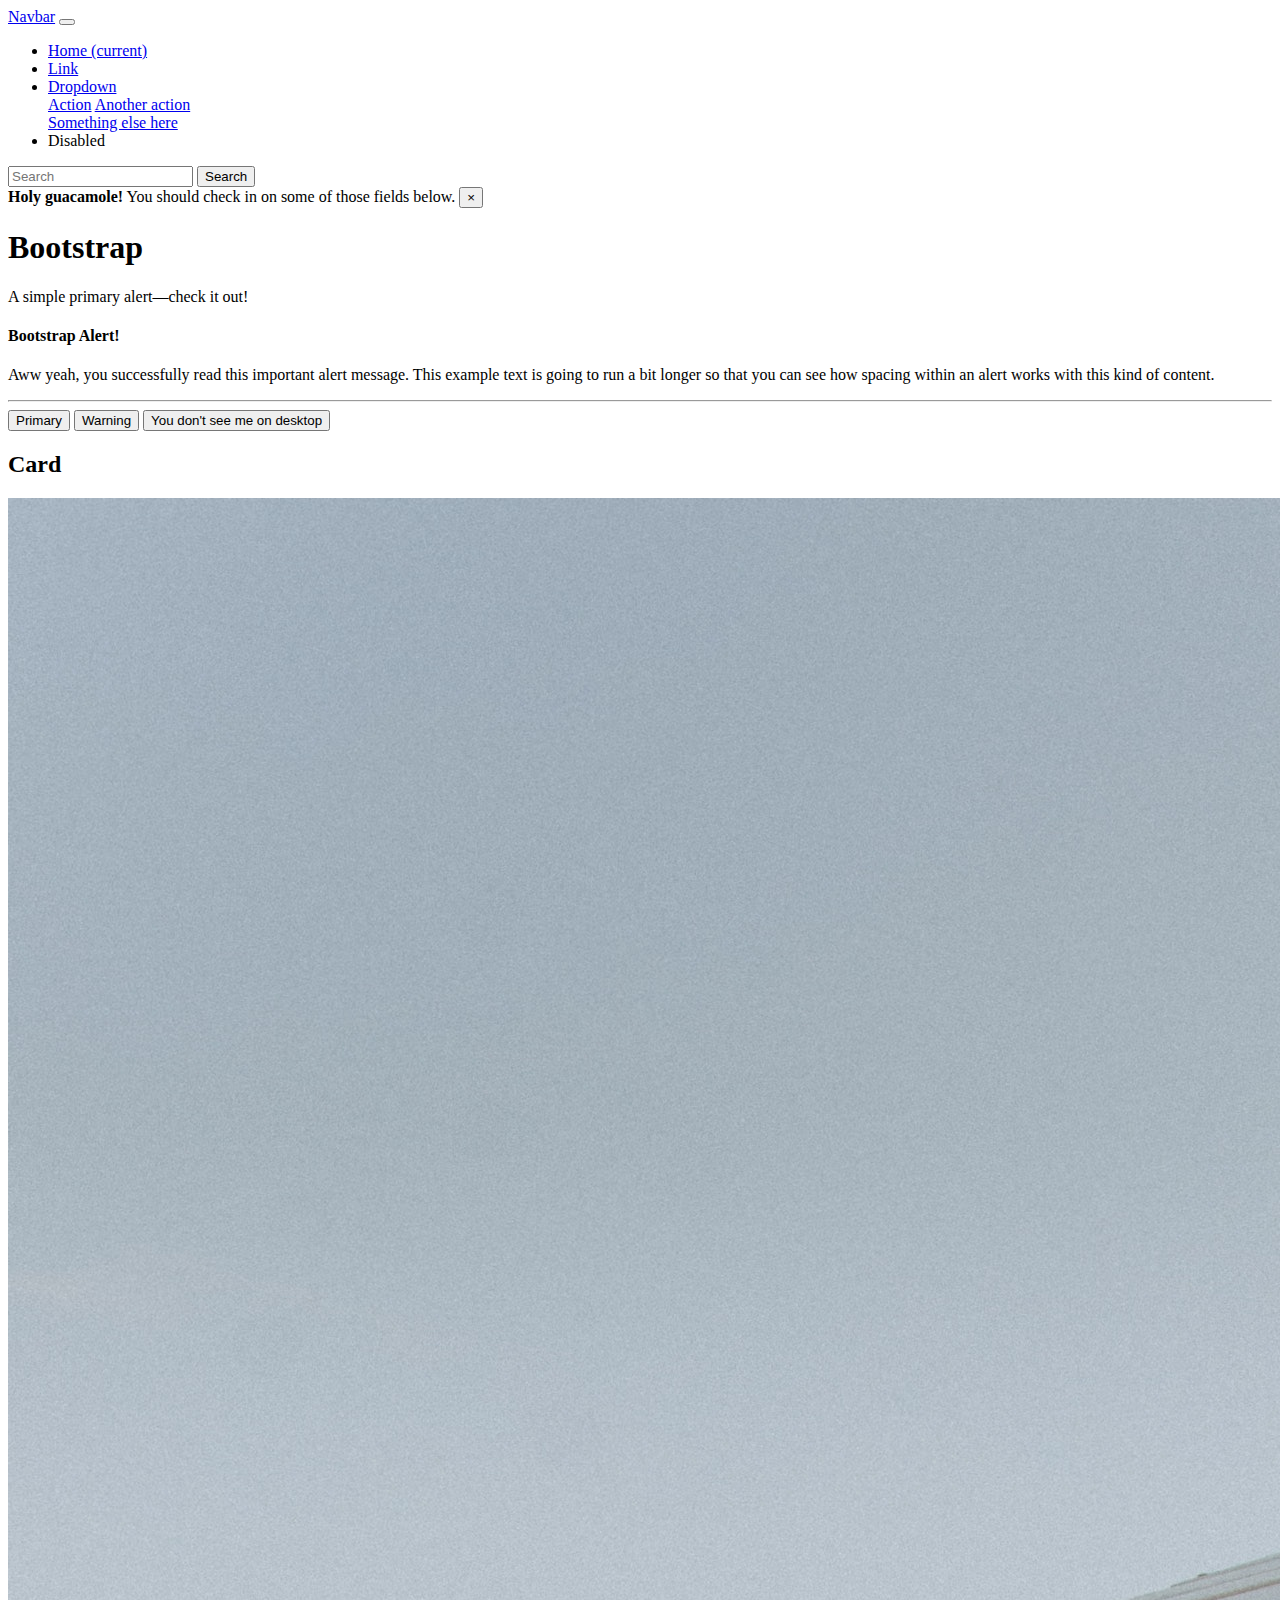
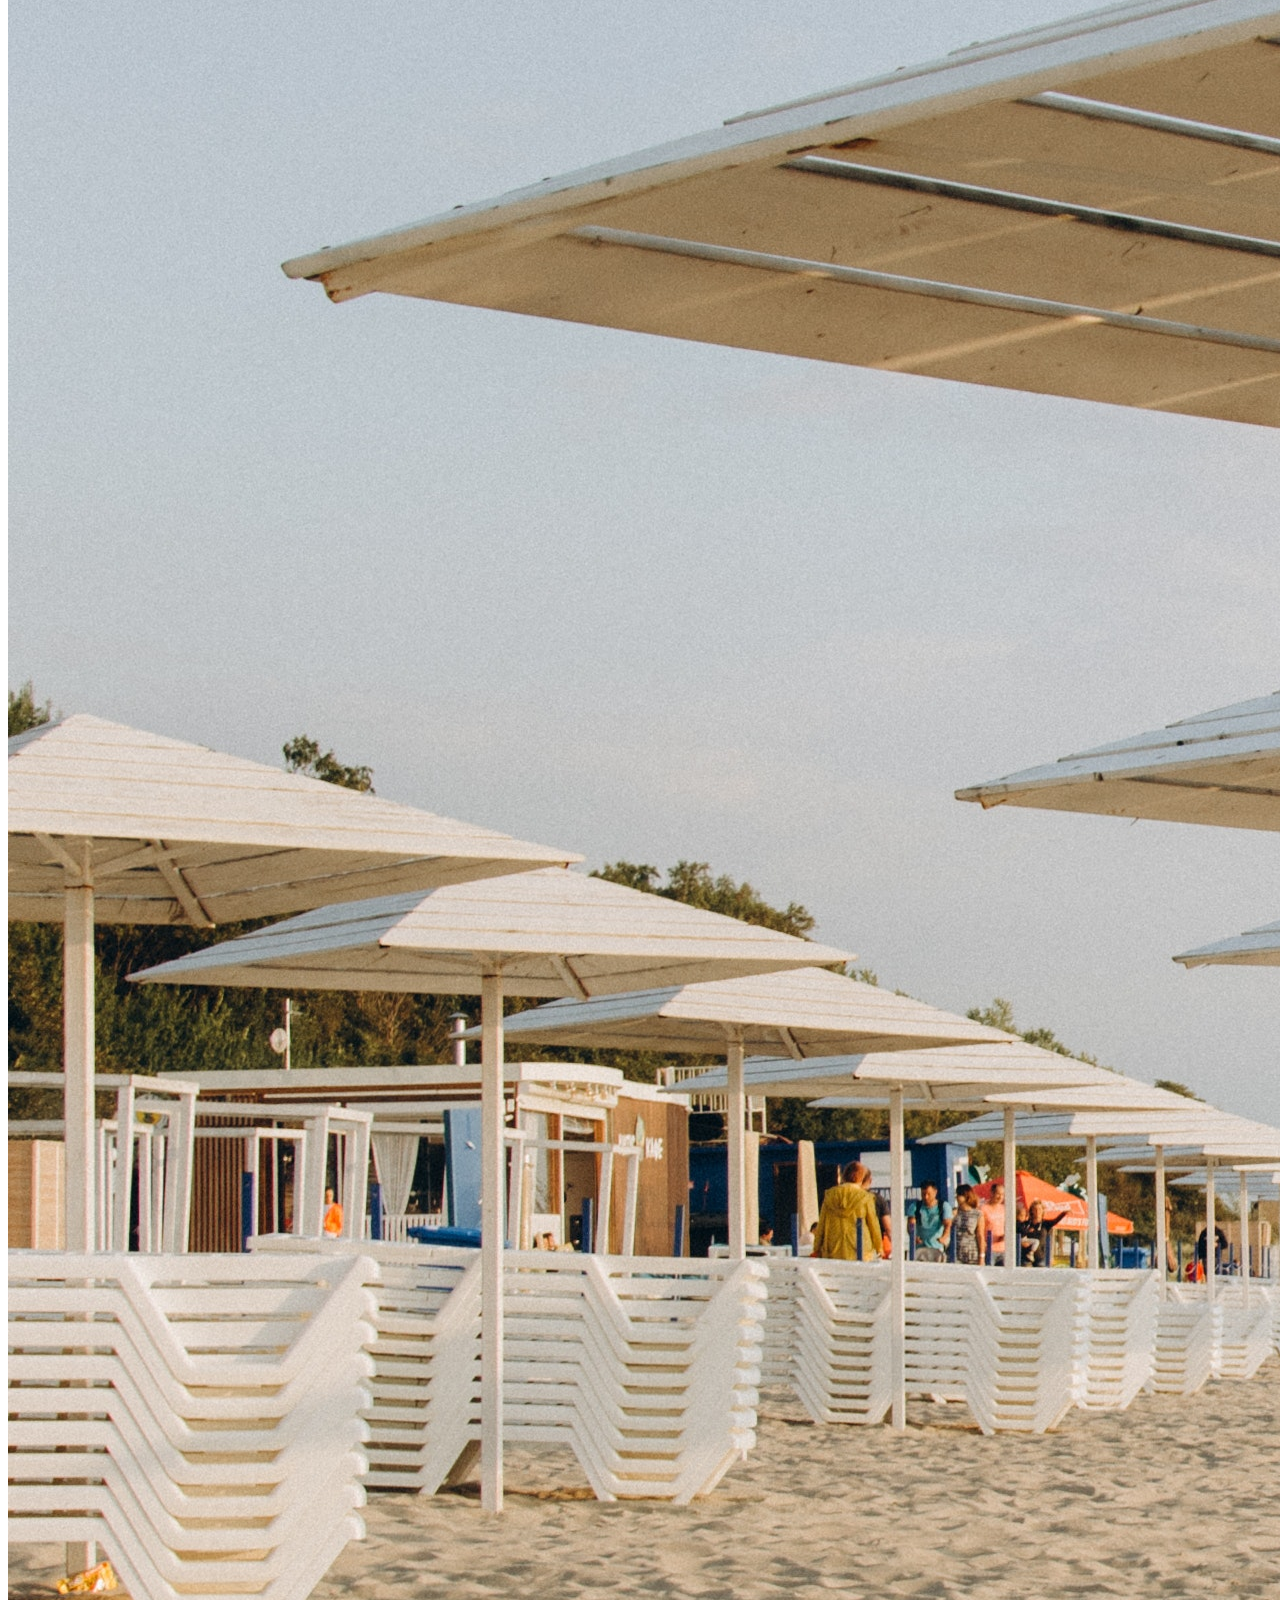
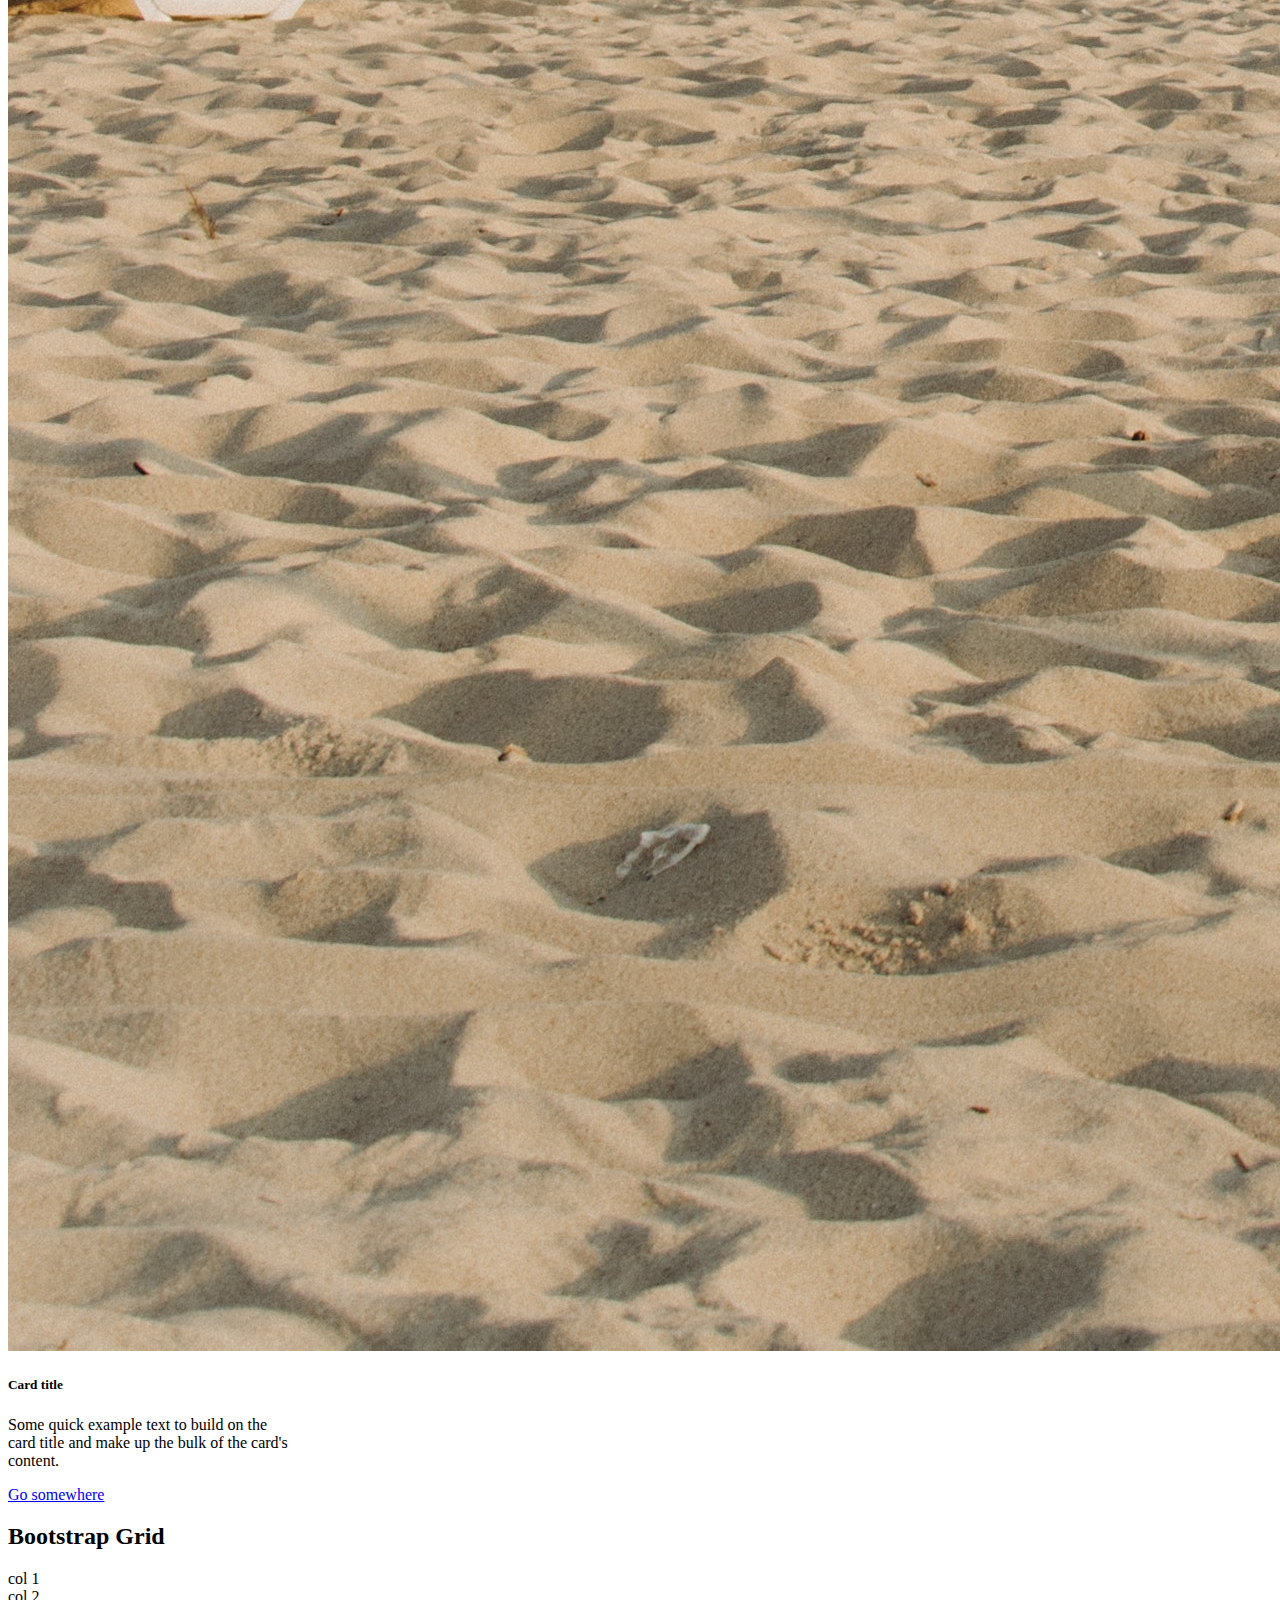
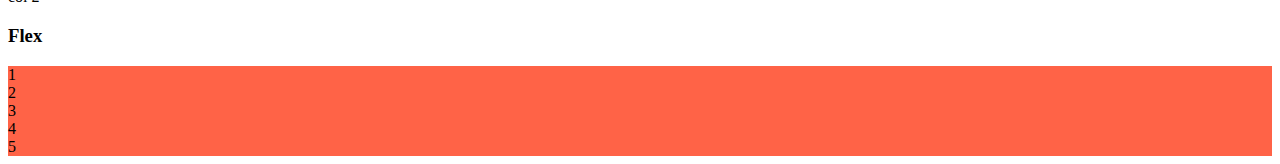
<file: bootstrap/index.html>
<!DOCTYPE html>
<html lang="en">

<head>
    <meta charset="UTF-8">
    <meta http-equiv="X-UA-Compatible" content="IE=edge">
    <meta name="viewport" content="width=device-width, initial-scale=1.0">
    <title>Bootstrap</title>
    <link rel="stylesheet" href="https://cdn.jsdelivr.net/npm/bootstrap@4.6.1/dist/css/bootstrap.min.css"
        integrity="sha384-zCbKRCUGaJDkqS1kPbPd7TveP5iyJE0EjAuZQTgFLD2ylzuqKfdKlfG/eSrtxUkn" crossorigin="anonymous">
    <!-- <link rel="stylesheet" href="../reset.css"> -->
    <link rel="stylesheet" href="./style.css">
</head>

<body>

    <nav class="navbar navbar-expand-lg navbar-dark bg-dark">
        <a class="navbar-brand" href="#">Navbar</a>
        <button class="navbar-toggler" type="button" data-toggle="collapse" data-target="#navbarSupportedContent"
            aria-controls="navbarSupportedContent" aria-expanded="false" aria-label="Toggle navigation">
            <span class="navbar-toggler-icon"></span>
        </button>

        <div class="collapse navbar-collapse" id="navbarSupportedContent">
            <ul class="navbar-nav mr-auto">
                <li class="nav-item active">
                    <a class="nav-link" href="#">Home <span class="sr-only">(current)</span></a>
                </li>
                <li class="nav-item">
                    <a class="nav-link" href="#">Link</a>
                </li>
                <li class="nav-item dropdown">
                    <a class="nav-link dropdown-toggle" href="#" id="navbarDropdown" role="button"
                        data-toggle="dropdown" aria-expanded="false">
                        Dropdown
                    </a>
                    <div class="dropdown-menu" aria-labelledby="navbarDropdown">
                        <a class="dropdown-item" href="#">Action</a>
                        <a class="dropdown-item" href="#">Another action</a>
                        <div class="dropdown-divider"></div>
                        <a class="dropdown-item" href="#">Something else here</a>
                    </div>
                </li>
                <li class="nav-item">
                    <a class="nav-link disabled">Disabled</a>
                </li>
            </ul>
            <form class="form-inline my-2 my-lg-0">
                <input class="form-control mr-sm-2" type="search" placeholder="Search" aria-label="Search">
                <button class="btn btn-outline-success my-2 my-sm-0" type="submit">Search</button>
            </form>
        </div>
    </nav>
    <div class="alert alert-warning alert-dismissible fade show" role="alert">
        <strong>Holy guacamole!</strong> You should check in on some of those fields below.
        <button type="button" class="close" data-dismiss="alert" aria-label="Close">
            <span aria-hidden="true">&times;</span>
        </button>
    </div>
    <div class="container">
        <h1>Bootstrap</h1>
        <div class="alert alert-primary" role="alert">
            A simple primary alert—check it out!
        </div>
        <div class="alert alert-danger" role="alert">
            <h4 class="alert-heading">Bootstrap Alert!</h4>
            <p>Aww yeah, you successfully read this important alert message. This example text is going to run a bit
                longer so that you can see how spacing within an alert works with this kind of content.</p>
            <hr>
            <button type="button" class="btn btn-primary mr-4">Primary</button>
            <button type="button" class="btn btn-outline-info btn-lg">Warning</button>
            <button type="button" class="btn btn-outline-success d-md-none">You don't see me on desktop</button>

        </div>

        <h2 class="display-3 mt-4 pb-3 pl-2">Card</h2>
        <div class="card" style="width: 18rem;">
            <img src="../square-image/image1.jpg" class="card-img-top" alt="img1">
            <div class="card-body">
                <h5 class="card-title">Card title</h5>
                <p class="card-text">Some quick example text to build on the card title and make up the bulk of the
                    card's content.</p>
                <a href="#" class="btn btn-primary">Go somewhere</a>
            </div>
        </div>
        <!-- card end -->

        <h2 class="display-3">Bootstrap Grid</h2>
        <div class="row">
            <div class="col-12 col-md-4 col-lg-8 bg-info p-4 border">col 1</div>
            <div class="col-12 bg-info p-4 border">col 2</div>
        </div>

        <h3 class="display-4">Flex</h3>
        <div class="boxes d-flex justify-content-between flex-wrap">
            <div class="p-4 bg-tomato border w-50">1</div>
            <div class="p-4 bg-tomato border">2</div>
            <div class="p-4 bg-tomato border">3</div>
            <div class="p-4 bg-tomato border">4</div>
            <div class="p-4 bg-tomato border">5</div>
        </div>
    </div>

    <script src="https://cdn.jsdelivr.net/npm/jquery@3.5.1/dist/jquery.slim.min.js"
        integrity="sha384-DfXdz2htPH0lsSSs5nCTpuj/zy4C+OGpamoFVy38MVBnE+IbbVYUew+OrCXaRkfj"
        crossorigin="anonymous"></script>
    <script src="https://cdn.jsdelivr.net/npm/popper.js@1.16.1/dist/umd/popper.min.js"
        integrity="sha384-9/reFTGAW83EW2RDu2S0VKaIzap3H66lZH81PoYlFhbGU+6BZp6G7niu735Sk7lN"
        crossorigin="anonymous"></script>
    <script src="https://cdn.jsdelivr.net/npm/bootstrap@4.6.1/dist/js/bootstrap.min.js"
        integrity="sha384-VHvPCCyXqtD5DqJeNxl2dtTyhF78xXNXdkwX1CZeRusQfRKp+tA7hAShOK/B/fQ2"
        crossorigin="anonymous"></script>
</body>

</html>
</file>
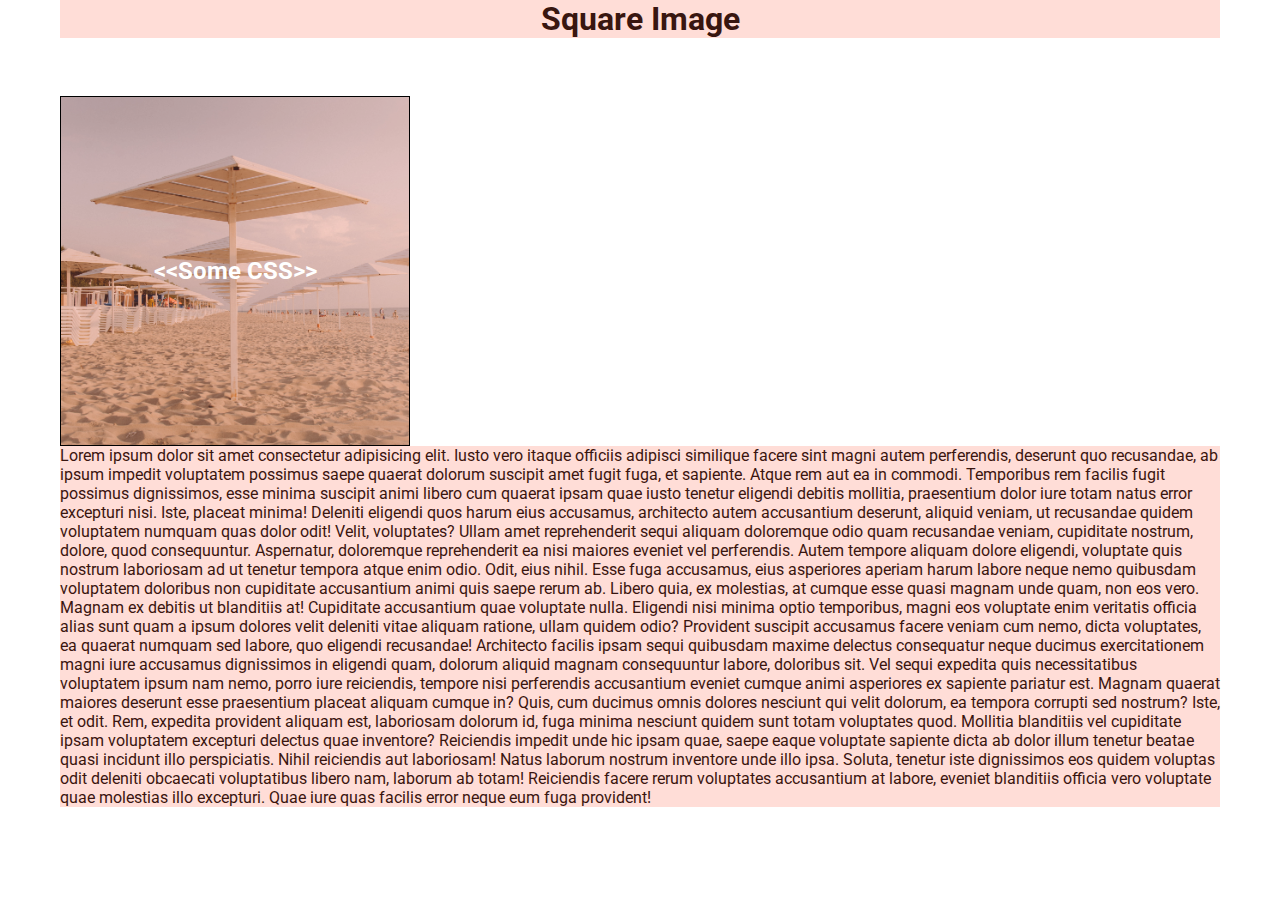
<file: square-image/index.html>
<!DOCTYPE html>
<html lang="en">

<head>
    <meta charset="UTF-8">
    <meta http-equiv="X-UA-Compatible" content="IE=edge">
    <meta name="viewport" content="width=device-width, initial-scale=1.0">
    <title>Square Image</title>
    <link rel="stylesheet" href="https://cdnjs.cloudflare.com/ajax/libs/font-awesome/4.7.0/css/font-awesome.css"
        integrity="sha512-5A8nwdMOWrSz20fDsjczgUidUBR8liPYU+WymTZP1lmY9G6Oc7HlZv156XqnsgNUzTyMefFTcsFH/tnJE/+xBg=="
        crossorigin="anonymous" referrerpolicy="no-referrer" />
    <link rel="stylesheet" href="../reset.css">
    <link rel="stylesheet" href="./style.css">

</head>

<body>

    <div class="container">
        <h1 class="add-overlay">Square Image</h1>
        <div class="image-box add-overlay">
            <img src="./image1.jpg" alt="some picture">
            <!-- <div class="overlay"></div> -->
            <h2 class="title">Some CSS</h2>
        </div>
        <p class="add-overlay">Lorem ipsum dolor sit amet consectetur adipisicing elit. Iusto vero itaque officiis
            adipisci similique facere sint magni autem perferendis, deserunt quo recusandae, ab ipsum impedit voluptatem
            possimus saepe quaerat dolorum suscipit amet fugit fuga, et sapiente. Atque rem aut ea in commodi.
            Temporibus rem facilis fugit possimus dignissimos, esse minima suscipit animi libero cum quaerat ipsam quae
            iusto tenetur eligendi debitis mollitia, praesentium dolor iure totam natus error excepturi nisi. Iste,
            placeat minima! Deleniti eligendi quos harum eius accusamus, architecto autem accusantium deserunt, aliquid
            veniam, ut recusandae quidem voluptatem numquam quas dolor odit! Velit, voluptates? Ullam amet reprehenderit
            sequi aliquam doloremque odio quam recusandae veniam, cupiditate nostrum, dolore, quod consequuntur.
            Aspernatur, doloremque reprehenderit ea nisi maiores eveniet vel perferendis. Autem tempore aliquam dolore
            eligendi, voluptate quis nostrum laboriosam ad ut tenetur tempora atque enim odio. Odit, eius nihil. Esse
            fuga accusamus, eius asperiores aperiam harum labore neque nemo quibusdam voluptatem doloribus non
            cupiditate accusantium animi quis saepe rerum ab. Libero quia, ex molestias, at cumque esse quasi magnam
            unde quam, non eos vero. Magnam ex debitis ut blanditiis at! Cupiditate accusantium quae voluptate nulla.
            Eligendi nisi minima optio temporibus, magni eos voluptate enim veritatis officia alias sunt quam a ipsum
            dolores velit deleniti vitae aliquam ratione, ullam quidem odio? Provident suscipit accusamus facere veniam
            cum nemo, dicta voluptates, ea quaerat numquam sed labore, quo eligendi recusandae! Architecto facilis ipsam
            sequi quibusdam maxime delectus consequatur neque ducimus exercitationem magni iure accusamus dignissimos in
            eligendi quam, dolorum aliquid magnam consequuntur labore, doloribus sit. Vel sequi expedita quis
            necessitatibus voluptatem ipsum nam nemo, porro iure reiciendis, tempore nisi perferendis accusantium
            eveniet cumque animi asperiores ex sapiente pariatur est. Magnam quaerat maiores deserunt esse praesentium
            placeat aliquam cumque in? Quis, cum ducimus omnis dolores nesciunt qui velit dolorum, ea tempora corrupti
            sed nostrum? Iste, et odit. Rem, expedita provident aliquam est, laboriosam dolorum id, fuga minima nesciunt
            quidem sunt totam voluptates quod. Mollitia blanditiis vel cupiditate ipsam voluptatem excepturi delectus
            quae inventore? Reiciendis impedit unde hic ipsam quae, saepe eaque voluptate sapiente dicta ab dolor illum
            tenetur beatae quasi incidunt illo perspiciatis. Nihil reiciendis aut laboriosam! Natus laborum nostrum
            inventore unde illo ipsa. Soluta, tenetur iste dignissimos eos quidem voluptas odit deleniti obcaecati
            voluptatibus libero nam, laborum ab totam! Reiciendis facere rerum voluptates accusantium at labore, eveniet
            blanditiis officia vero voluptate quae molestias illo excepturi. Quae iure quas facilis error neque eum fuga
            provident!</p>
    </div>
</body>

</html>
</file>
<file: bootstrap/style.css>
.bg-tomato {
  background-color: tomato;
}
</file>
<file: square-image/style.css>
h1 {
  text-align: center;
  margin-bottom: 5%;
}
.image-box {
  width: 350px;
  height: 350px;
  border: 1px solid #000;
  background-color: #fff;
  display: flex;
  align-items: center;
  justify-content: center;
  position: relative;
  overflow: hidden;
  transition: all 0.2s;
}
.add-overlay {
  position: relative;
}
.add-overlay::after {
  content: "";
  position: absolute;
  width: 100%;
  height: 100%;
  top: 0;
  left: 0;
  background-color: rgba(255, 99, 71, 0.219);
  transition: 0.2s ease-in-out;
}
.image-box img {
  position: absolute;
  top: 50%;
  left: 50%;
  transform: translate(-50%, -50%);
}
.image-box h2 {
  color: #fff;
  z-index: 1;
}
.add-overlay:hover::after {
  background-color: rgba(255, 99, 71, 0);
}
/* =====PSEUDO selectors======= */

.title::after {
  content: ">>";
}
.title::before {
  content: "<<";
}
</file>
